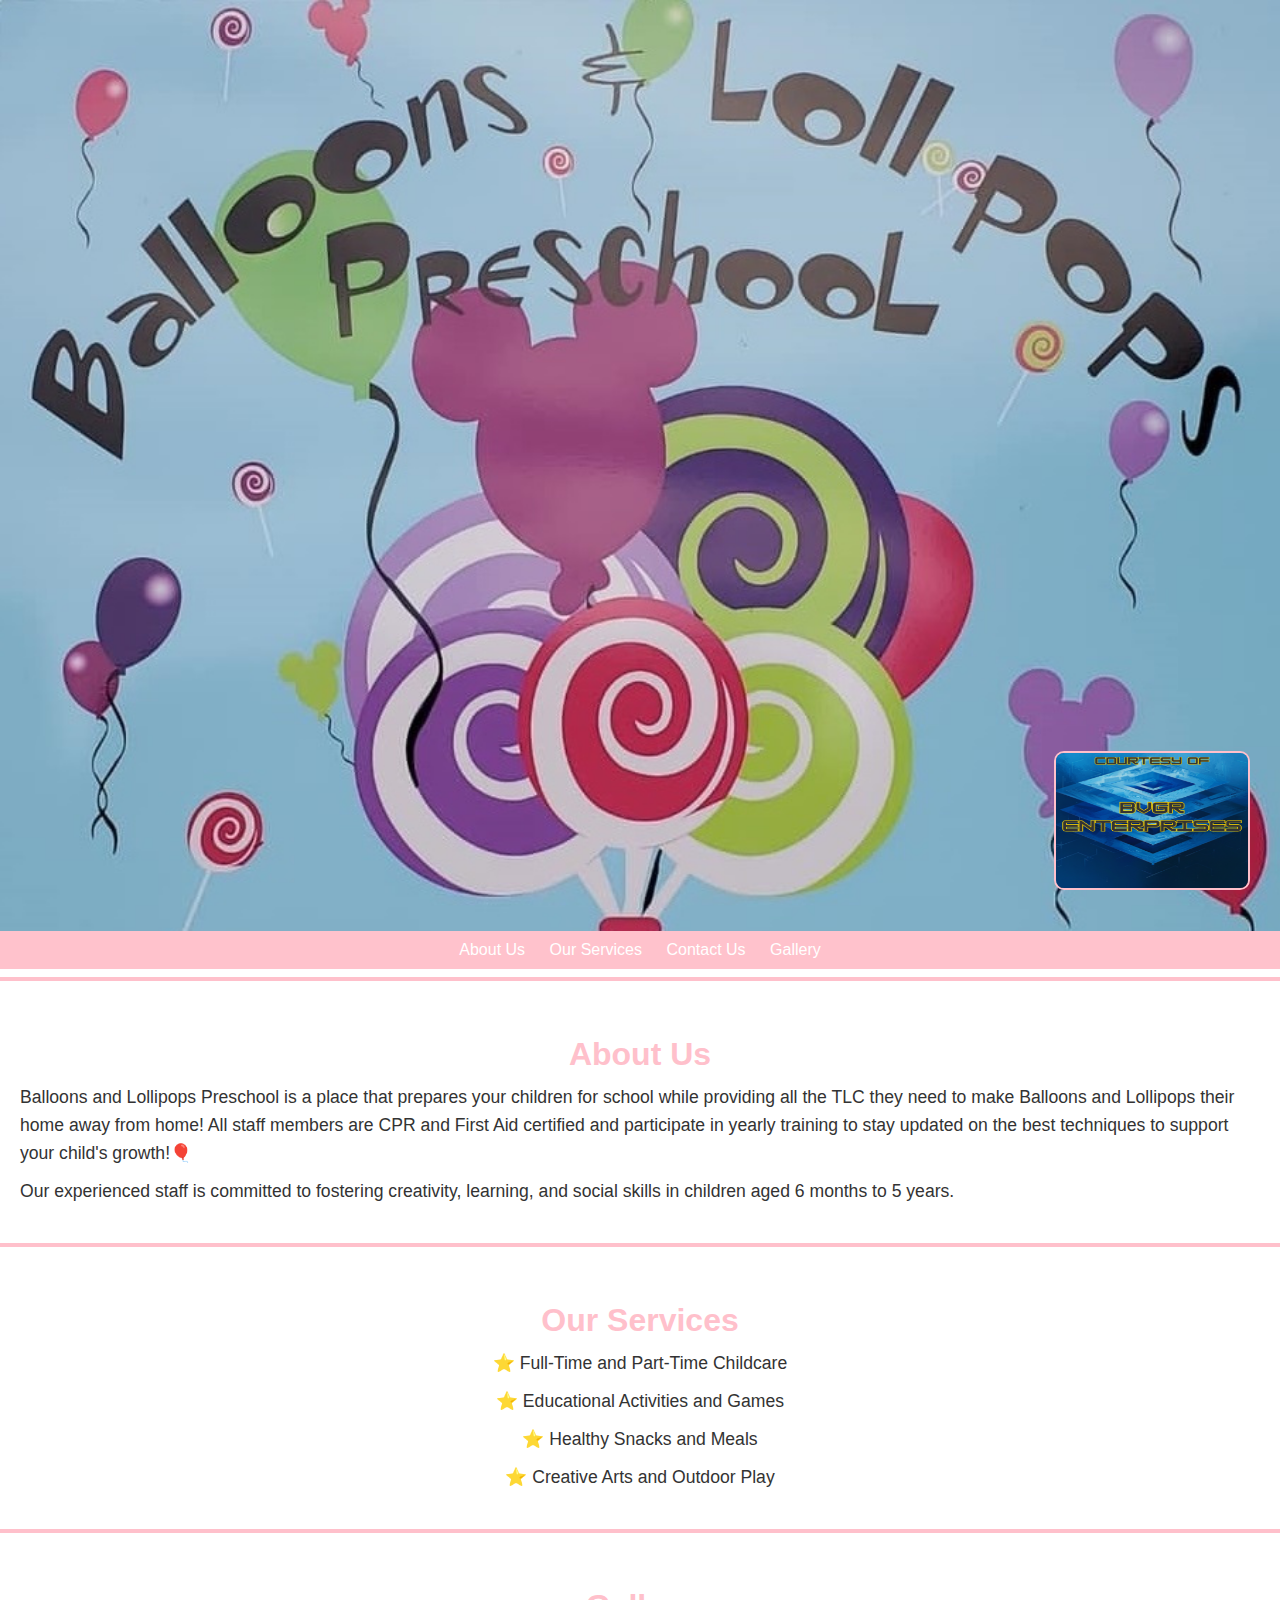
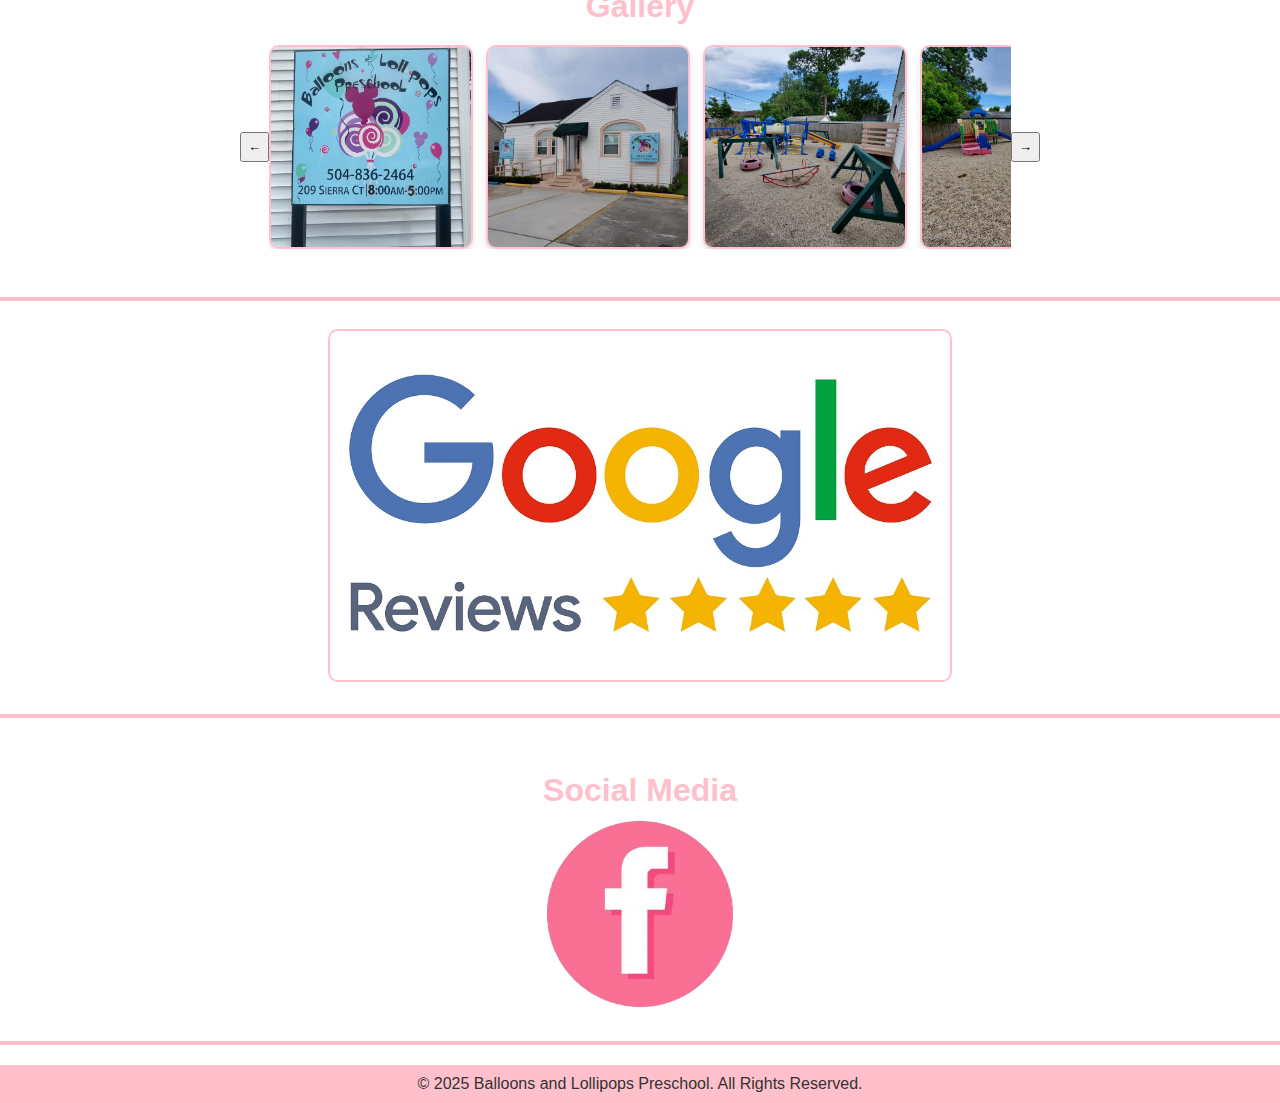
<file: index.html>
<!DOCTYPE html>
<html lang="en">

<head>
    <meta charset="UTF-8">
    <meta name="viewport" content="width=device-width, initial-scale=1.0">
    <link rel="icon" type="img/png" href="Logos/balloons-and-lollypops.jpg">
    <link rel="stylesheet" href="main.css">
    <link rel="stylesheet" href="slide-show-gallery.css">
    <script defer src="slide-show-gallery.js"></script>
    <title>Balloons and Lollipops Daycare</title>
</head>

<body>
    <header>
    <a href="https://bvgr003.github.io/BVGR-Enterprises/">
    <img style="height: 15%; width: 15%; object-fit: fill; position: relative; top: 80%; left: 40%;" src="Logos/bvgre.png" alt="">
    </a>
    </header>
    <nav>
        <a href="about.html">About Us</a>
        <a href="our-services.html">Our Services</a>
        <a href="contact-us.html">Contact Us</a>
        <a href="gallery.html">Gallery</a>
    </nav>
    <hr>
    <section id="about">
        <h2>About Us</h2>
        <p>Balloons and Lollipops Preschool is a place that prepares your children for school while providing all the TLC they need to make Balloons and Lollipops their home away from home! All staff members are CPR and First Aid certified and participate in yearly training to stay updated on the best techniques to support your child's growth!🎈</p>
        <p>Our experienced staff is committed to fostering creativity, learning, and social skills in children aged 6
            months to 5 years.</p>
    </section>
    <hr>
    <section id="services">
        <h2>Our Services</h2>
        <p style="text-align: center;">⭐ Full-Time and Part-Time Childcare</p>
        <p style="text-align: center;">⭐ Educational Activities and Games</p>
        <p style="text-align: center;">⭐ Healthy Snacks and Meals</p>
        <p style="text-align: center;">⭐ Creative Arts and Outdoor Play</p>
    </section>
    <hr>
    <section id="images">
    <h2>Gallery</h2>
    <div class="carousel-container">
        <button class="scroll-btn left-btn" id="scrollLeft">←</button>
        <div class="carousel" id="carousel">
            <img src="Images/1.jpg" alt="Image 1">
            <img src="Images/2.jpg" alt="Image 2">
            <img src="Images/3.jpg" alt="Image 3">
            <img src="Images/4.jpg" alt="Image 4">
            <img src="Images/5.jpg" alt="Image 4">
            <img src="Images/6.jpg" alt="Image 4">
        </div>
        <button class="scroll-btn right-btn" id="scrollRight">→</button>
    </div>
     </section>
    <hr>
    <section id="goolgle-reviews">
        <a href="https://www.google.com/search?q=balloons+and+lollypops&rlz=1C1BNSD_enNI1132NI1133&oq=ba&gs_lcrp=[base64]&sourceid=chrome&ie=UTF-8">
            <img style="width: 50%; height: 50%; border: 2px solid pink; border-radius: 10px;" src="Logos/googlereviewslogo.jpg" alt="">
        </a>
    </section>
    <hr>
    <section id="social-media">
        <h2>Social Media</h2>
        <a href="https://www.facebook.com/BalloonsandLollypopsPreschool/"><img style="height: 15%; width: 15%; border: 2px solid transparent;" src="Logos/fb.png" alt=""></a>
    </section>
    <hr>
    <footer>
        <p style="text-align: center;">&copy; 2025 Balloons and Lollipops Preschool. All Rights Reserved.</p>
    </footer>
</body>

</html>
</file>
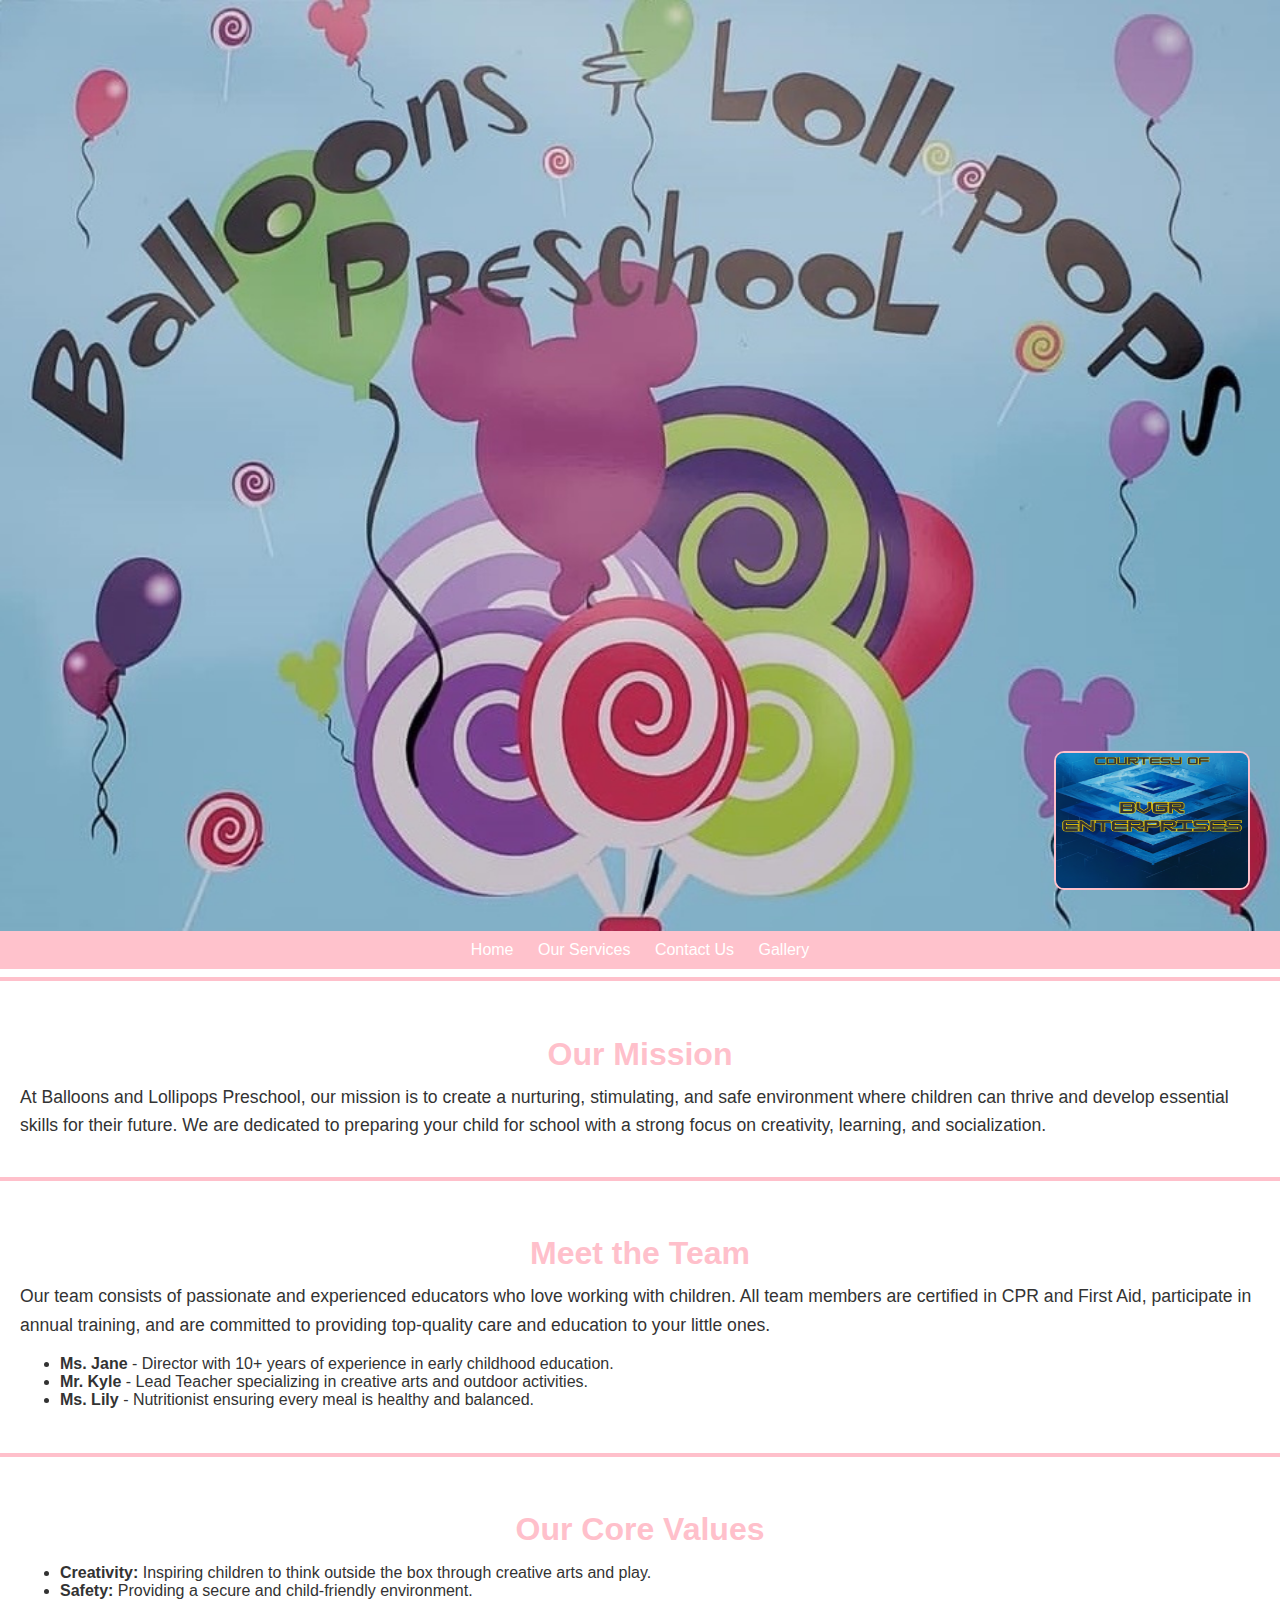
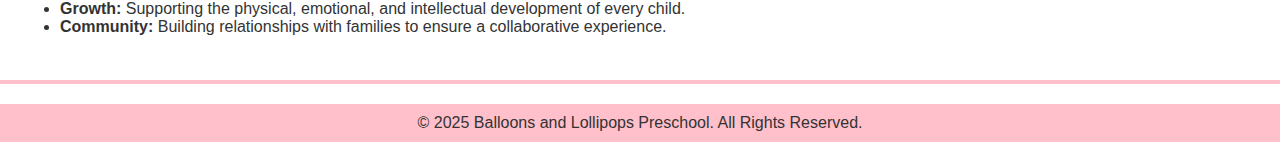
<file: about.html>
<!DOCTYPE html>
<html lang="en">

<head>
    <meta charset="UTF-8">
    <meta name="viewport" content="width=device-width, initial-scale=1.0">
    <link rel="icon" type="img/png" href="Logos/balloons-and-lollypops.jpg">
    <link rel="stylesheet" href="main.css">
    <title>About Us - Balloons and Lollipops Daycare</title>
</head>

<body>
    <header>
    <a href="https://bvgr003.github.io/BVGR-Enterprises/">
    <img style="height: 15%; width: 15%; object-fit: fill; position: relative; top: 80%; left: 40%;" src="Logos/bvgre.png" alt="">
    </a>
    </header>
    <nav>
        <a href="index.html">Home</a>
        <a href="our-services.html">Our Services</a>
        <a href="contact-us.html">Contact Us</a>
        <a href="gallery.html">Gallery</a>
    </nav>
    <hr>
    <section id="mission">
        <h2>Our Mission</h2>
        <p>At Balloons and Lollipops Preschool, our mission is to create a nurturing, stimulating, and safe environment
            where children can thrive and develop essential skills for their future. We are dedicated to preparing your
            child for school with a strong focus on creativity, learning, and socialization.</p>
    </section>
    <hr>
    <section id="team">
        <h2>Meet the Team</h2>
        <p>Our team consists of passionate and experienced educators who love working with children. All team members
            are certified in CPR and First Aid, participate in annual training, and are committed to providing
            top-quality care and education to your little ones.</p>
        <ul>
            <li><strong>Ms. Jane</strong> - Director with 10+ years of experience in early childhood education.</li>
            <li><strong>Mr. Kyle</strong> - Lead Teacher specializing in creative arts and outdoor activities.</li>
            <li><strong>Ms. Lily</strong> - Nutritionist ensuring every meal is healthy and balanced.</li>
        </ul>
    </section>
    <hr>
    <section id="values">
        <h2>Our Core Values</h2>
        <ul>
            <li><strong>Creativity:</strong> Inspiring children to think outside the box through creative arts and play.</li>
            <li><strong>Safety:</strong> Providing a secure and child-friendly environment.</li>
            <li><strong>Growth:</strong> Supporting the physical, emotional, and intellectual development of every
                child.</li>
            <li><strong>Community:</strong> Building relationships with families to ensure a collaborative experience.</li>
        </ul>
    </section>
    <hr>
    <footer>
        <p style="text-align: center;">&copy; 2025 Balloons and Lollipops Preschool. All Rights Reserved.</p>
    </footer>
</body>

</html>
</file>
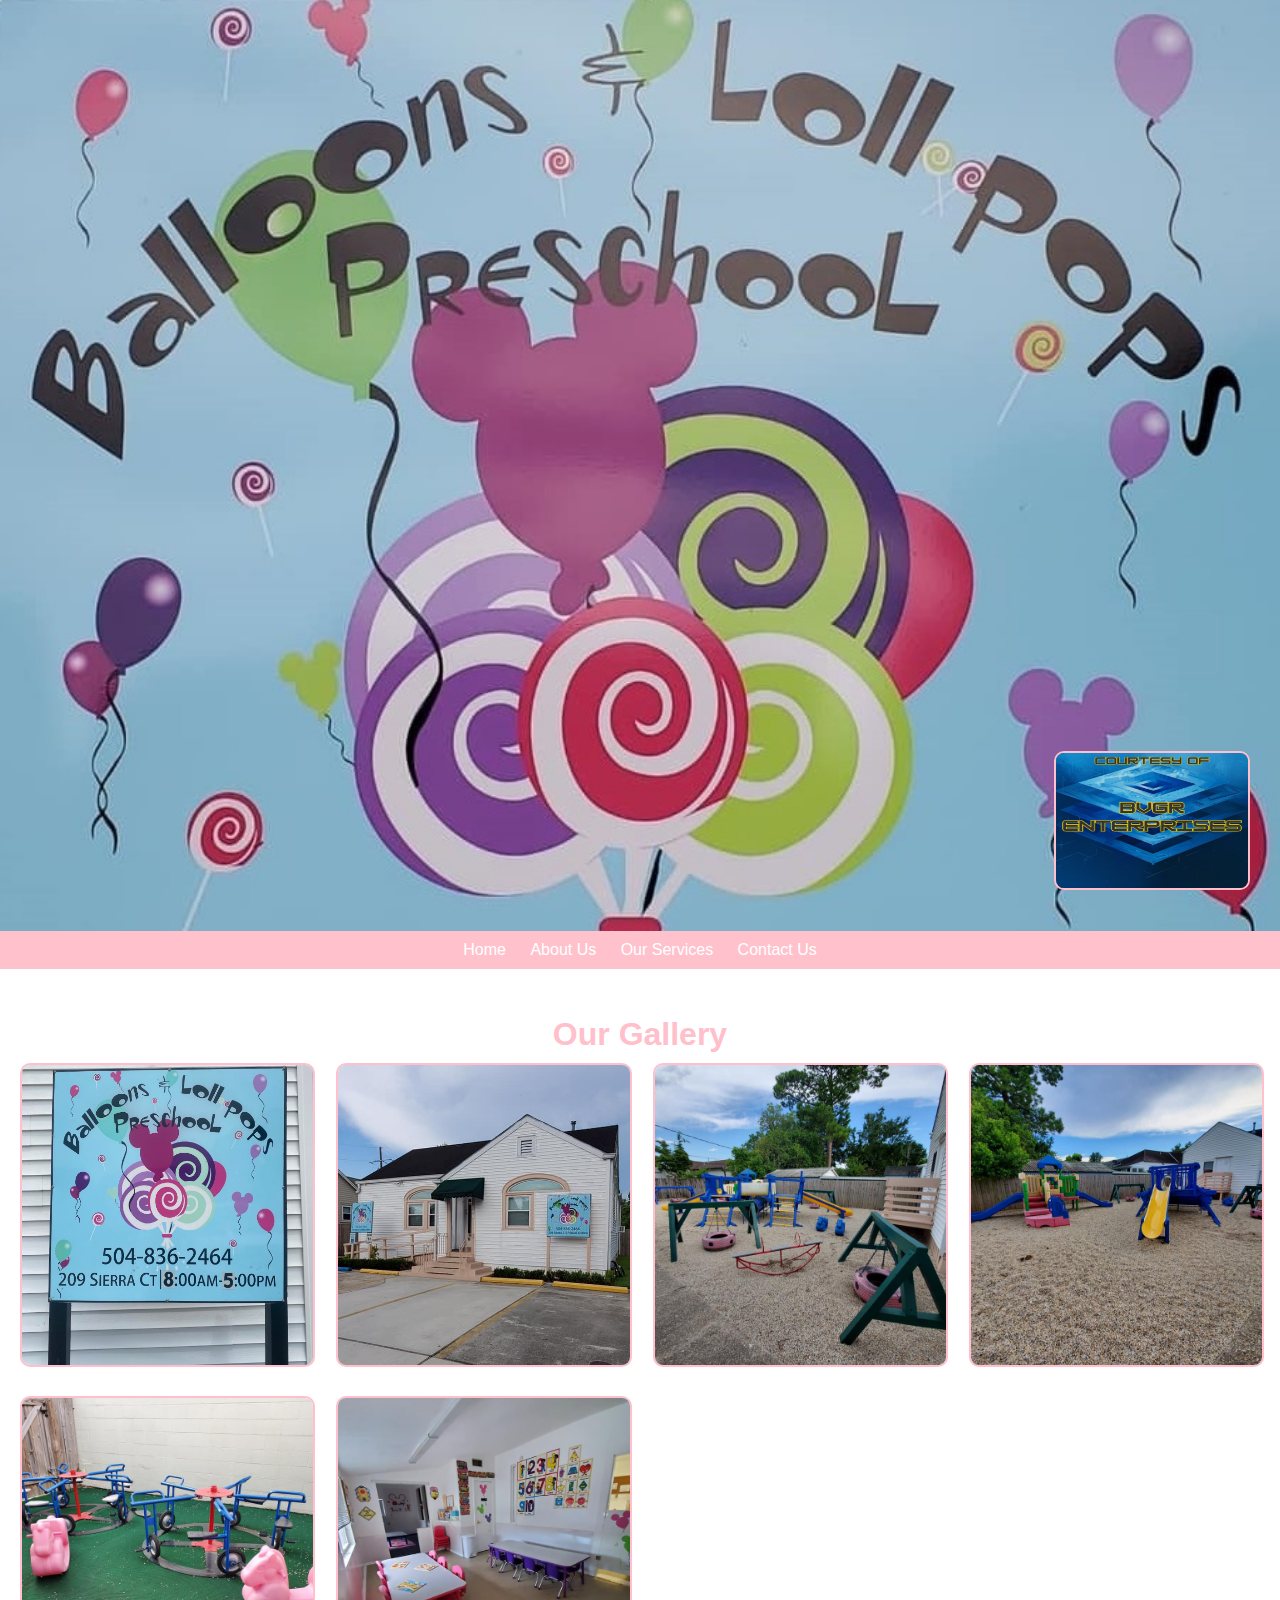
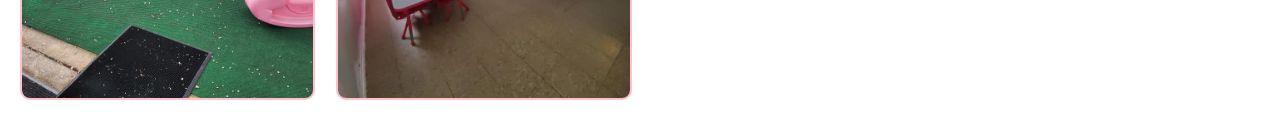
<file: gallery.html>
<!DOCTYPE html>
<html lang="en">

<head>
    <meta charset="UTF-8">
    <meta name="viewport" content="width=device-width, initial-scale=1.0">
    <link rel="stylesheet" href="main.css">
    <title>Balloons and Lollipops Daycare</title>
</head>

<body>
    <header>
    <a href="https://bvgr003.github.io/BVGR-Enterprises/">
    <img style="height: 15%; width: 15%; object-fit: fill; position: relative; top: 80%; left: 40%;" src="Logos/bvgre.png" alt="">
    </a>
    </header>
    <nav>
        <a href="index.html">Home</a>
        <a href="about.html">About Us</a>
        <a href="our-services.html">Our Services</a>
        <a href="contact-us.html">Contact Us</a>
    </nav>
    <section id="gallery">
        <h2>Our Gallery</h2>
        <div class="gallery">
            <a href="Images/1.jpg">
                <img src="Images/1.jpg" alt="">
            </a>
            <a href="Images/2.jpg"><img src="Images/2.jpg" alt=""></a>
            <a href="Images/3.jpg"><img src="Images/3.jpg" alt=""></a>
            <a href="Images/4.jpg"><img src="Images/4.jpg" alt=""></a>
            <a href="Images/5.jpg"><img src="Images/5.jpg" alt=""></a>
            <a href="Images/6.jpg"><img src="Images/6.jpg" alt=""></a>
        </div>
    </section>


</body>
</file>
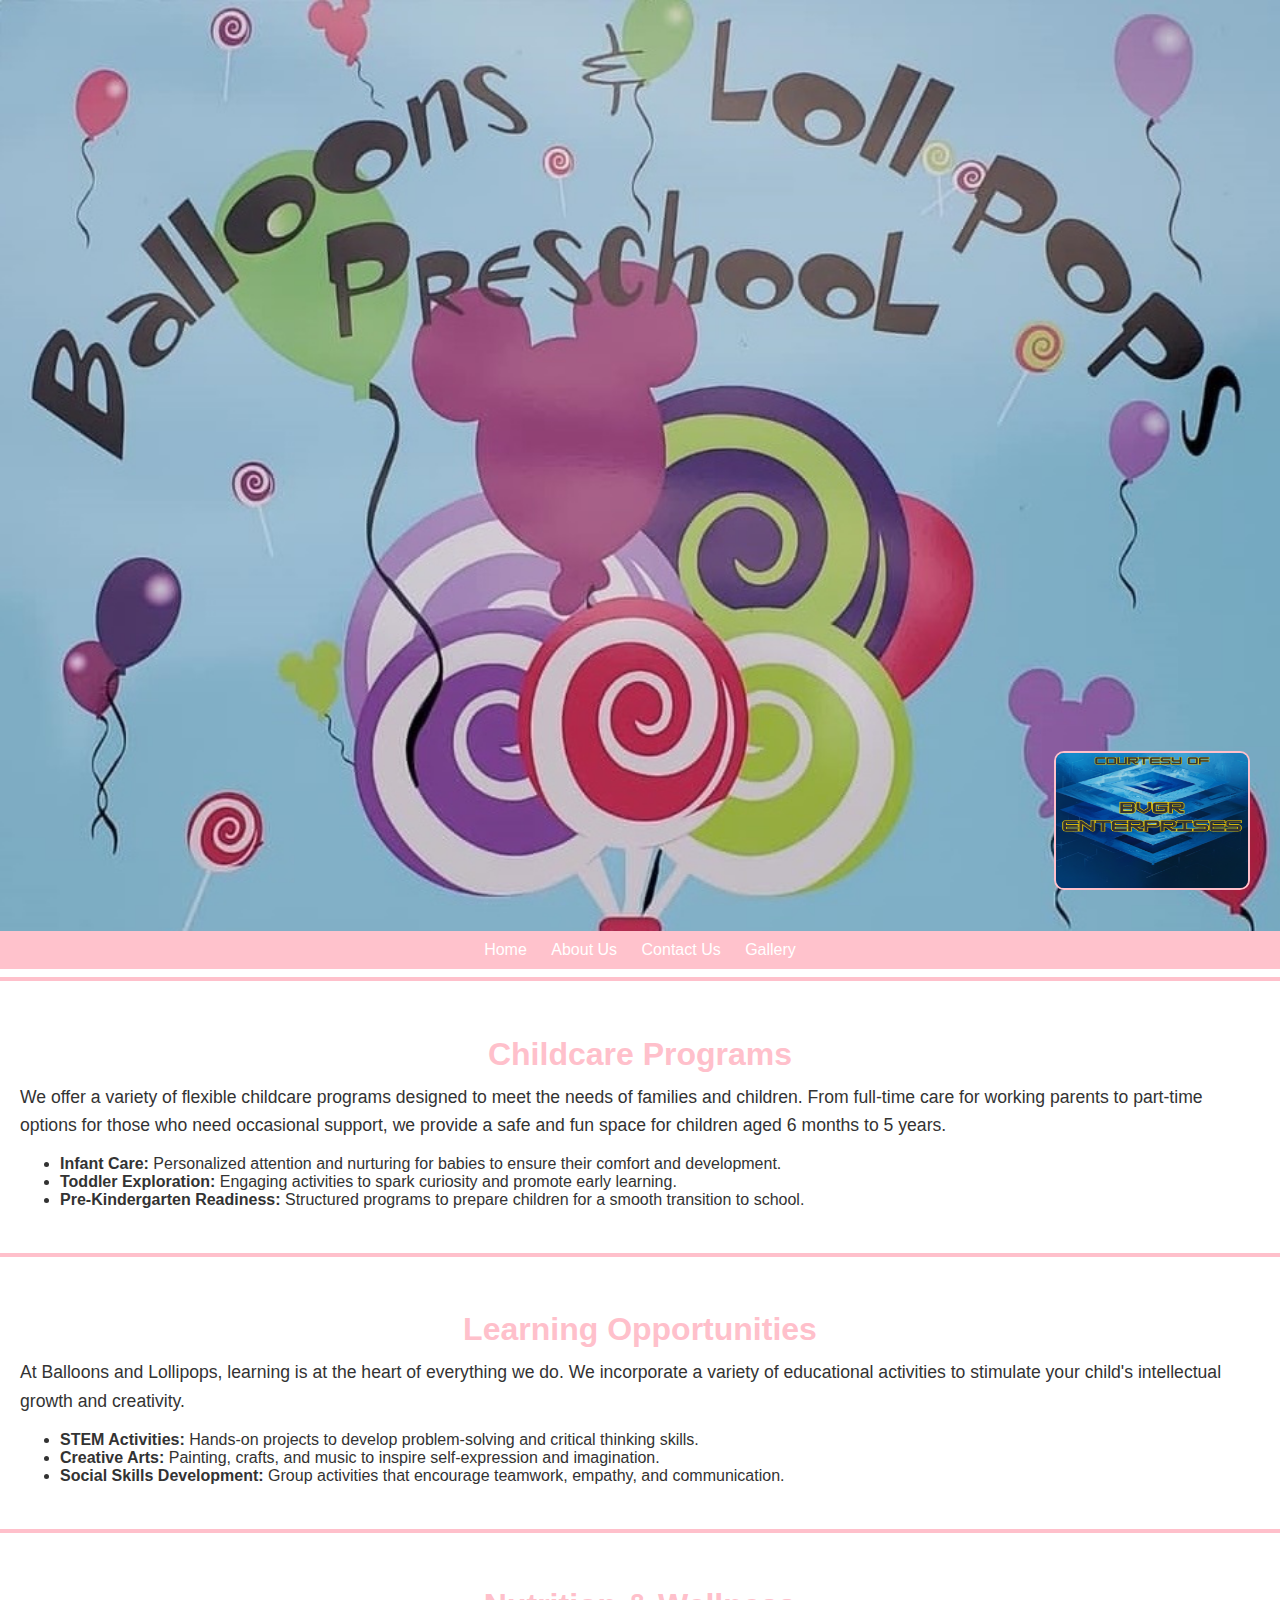
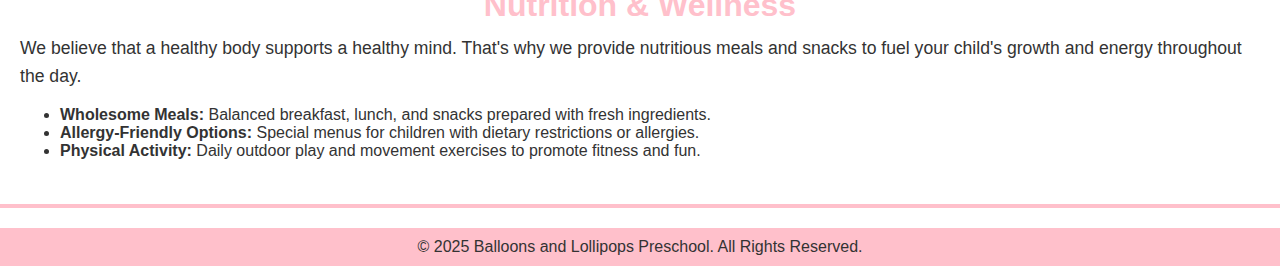
<file: our-services.html>
<!DOCTYPE html>
<html lang="en">

<head>
    <meta charset="UTF-8">
    <meta name="viewport" content="width=device-width, initial-scale=1.0">
    <link rel="icon" type="img/png" href="Logos/balloons-and-lollypops.jpg">
    <link rel="stylesheet" href="main.css">
    <title>Our Services - Balloons and Lollipops Daycare</title>
</head>

<body>
    <header>
    <a href="https://bvgr003.github.io/BVGR-Enterprises/">
    <img style="height: 15%; width: 15%; object-fit: fill; position: relative; top: 80%; left: 40%;" src="Logos/bvgre.png" alt="">
    </a>
    </header>
    <nav>
        <a href="index.html">Home</a>
        <a href="about.html">About Us</a>
        <a href="contact-us.html">Contact Us</a>
        <a href="gallery.html">Gallery</a>
    </nav>
    <hr>
    <section id="childcare">
        <h2>Childcare Programs</h2>
        <p>We offer a variety of flexible childcare programs designed to meet the needs of families and children. From full-time care for working parents to part-time options for those who need occasional support, we provide a safe and fun space for children aged 6 months to 5 years.</p>
        <ul>
            <li><strong>Infant Care:</strong> Personalized attention and nurturing for babies to ensure their comfort and development.</li>
            <li><strong>Toddler Exploration:</strong> Engaging activities to spark curiosity and promote early learning.</li>
            <li><strong>Pre-Kindergarten Readiness:</strong> Structured programs to prepare children for a smooth transition to school.</li>
        </ul>
    </section>
    <hr>
    <section id="learning">
        <h2>Learning Opportunities</h2>
        <p>At Balloons and Lollipops, learning is at the heart of everything we do. We incorporate a variety of educational activities to stimulate your child's intellectual growth and creativity.</p>
        <ul>
            <li><strong>STEM Activities:</strong> Hands-on projects to develop problem-solving and critical thinking skills.</li>
            <li><strong>Creative Arts:</strong> Painting, crafts, and music to inspire self-expression and imagination.</li>
            <li><strong>Social Skills Development:</strong> Group activities that encourage teamwork, empathy, and communication.</li>
        </ul>
    </section>
    <hr>
    <section id="nutrition">
        <h2>Nutrition & Wellness</h2>
        <p>We believe that a healthy body supports a healthy mind. That's why we provide nutritious meals and snacks to fuel your child's growth and energy throughout the day.</p>
        <ul>
            <li><strong>Wholesome Meals:</strong> Balanced breakfast, lunch, and snacks prepared with fresh ingredients.</li>
            <li><strong>Allergy-Friendly Options:</strong> Special menus for children with dietary restrictions or allergies.</li>
            <li><strong>Physical Activity:</strong> Daily outdoor play and movement exercises to promote fitness and fun.</li>
        </ul>
    </section>
    <hr>
    <footer>
        <p style="text-align: center;">&copy; 2025 Balloons and Lollipops Preschool. All Rights Reserved.</p>
    </footer>
</body>

</html>
</file>
<file: main.css>
body {
    font-family: Arial, sans-serif;
    margin: 0;
    padding: 0;
    background-color: white;
    color: #333;
    text-align: center;
}

header {
    padding-top: 31px;
    text-align: center;
    box-shadow: 0 2px 4px rgba(0, 0, 0, 0.1);
    background-image: url(Logos/balloons-and-lollypops.jpg);
    background-repeat: no-repeat;
    background-size: contain;
    background-position: center;
    width: 100%;
    height: 40vh;
    background-color: pink;
}

@media (min-width: 360px) {
    header {
        width: auto;
        height: 35vh;
        background-size: cover;
        background-position: top center;
    }
}

@media (min-width: 390px) {
    header {
        width: auto;
        height: 33vh;
        background-size: cover;
        background-position: top center;
    }
}

@media (min-width: 414px) {
    header {
        width: auto;
        height: 35vh;
        background-size: cover;
        background-position: top center;
    }
}

@media (min-width: 540px) {
    header {
        width: auto;
        height: 50vh;
        background-size: cover;
        background-position: top center;
    }
}

@media (min-width: 768px) {
    header {
        width: auto;
        height: 600px;
        background-size: cover;
        background-position: top center;
    }
}

@media (min-width: 1024px) {
    header {
        width: auto;
        height: 40vh;
        background-size: cover;
        background-position: top center;
    }
}

@media (min-width: 1200px) {
    header {
        width: auto;
        height: 100vh;
        background-size: cover;
        background-position: top center;
    }
}

@media (min-width: 1366px) {
    header {
        width: auto;
        height: 170vh;
        background-size: cover;
        background-position: center;
    }
}

nav {
    background-color: #ffc2cc;
    color: #fff;
    padding: 10px;
    text-align: center;
}

nav a {
    color: white;
    text-decoration: none;
    margin: 0 10px;
    font-size: 1rem;
}

nav a:hover {
    text-decoration: underline;
}

section {
    padding: 20px;
    text-align: center;
}

section h2 {
    color: pink;
    font-size: 2rem;
    margin-bottom: 10px;
}

section p {
    margin: 10px 0;
    font-size: 1.1rem;
    line-height: 1.6;
}

.gallery {
    display: grid;
    grid-template-columns: repeat(auto-fill, minmax(250px, 1fr));
    gap: 25px;
}

img {
    height: 300px;
    width: 100%;
    border: 2px solid pink;
    border-radius: 10px;
    object-fit: cover;
}

hr {
    border: 2px solid pink;
}

footer {
    background-color: pink;
    text-align: center;
    padding: 10px;
    margin-top: 20px;
}

footer p {
    margin: 0;
    font-size: 1rem;
    color: #333;
}

section values {
    text-align: center;
}

li,
p {
    text-align: left;
}

#form {
    display: flex;
    flex-direction: column;
    align-items: center;
    text-align: center;
    margin: 20px auto;
    max-width: 500px;
}

#form form {
    width: 100%;
}

#form label {
    display: block;
    text-align: left;
}

#form input,
#form textarea {
    width: 100%;
    padding: 8px;
    margin-bottom: 10px;
}

#form button {
    padding: 10px 20px;
    background-color: #f89eb6;
    border: none;
    color: white;
    border-radius: 5px;
    cursor: pointer;
}

img:hover {
    transform: scale(1.1);
}

img {
    transition: transform 0.3s ease;
}

.image-container {
    position: relative;
    display: inline-block;
}

.image-container img {
    width: 100%;
    height: auto;
}
</file>
<file: slide-show-gallery.css>
/* General Carousel Container Styling */
.carousel-container {
    position: relative;
    width: 100%;
    max-width: 800px;
    margin: 20px auto;
    overflow: hidden;
    display: flex;
    align-items: center;
}

/* Carousel Images */
.carousel {
    display: flex;
    gap: 13px;
    transition: transform 0.3s ease-in-out;
    overflow-x: auto;
    scroll-behavior: smooth;
}

.carousel img {
    width: 200px;
    height: 200px;
    aspect-ratio: 1;
    object-fit: cover;
    border-radius: 10px;
    box-shadow: 0 4px 6px rgba(0, 0, 0, 0.1);
}

.scroll-btn {
    width: 30px;
    height: 30px;
}
}

/* Scroll Buttons */
.scroll-btn {
    position: absolute;
    top: 50%;
    transform: translateY(-50%);
    background-color: rgba(0, 0, 0, 0.5);
    color: white;
    border: none;
    border-radius: 50%;
    width: 40px;
    height: 40px;
    cursor: pointer;
    z-index: 10;
}

.left-btn {
    left: 10px;
}

.right-btn {
    right: 10px;
}

.scroll-btn:hover {
    background-color: rgba(0, 0, 0, 0.7);
}
</file>
